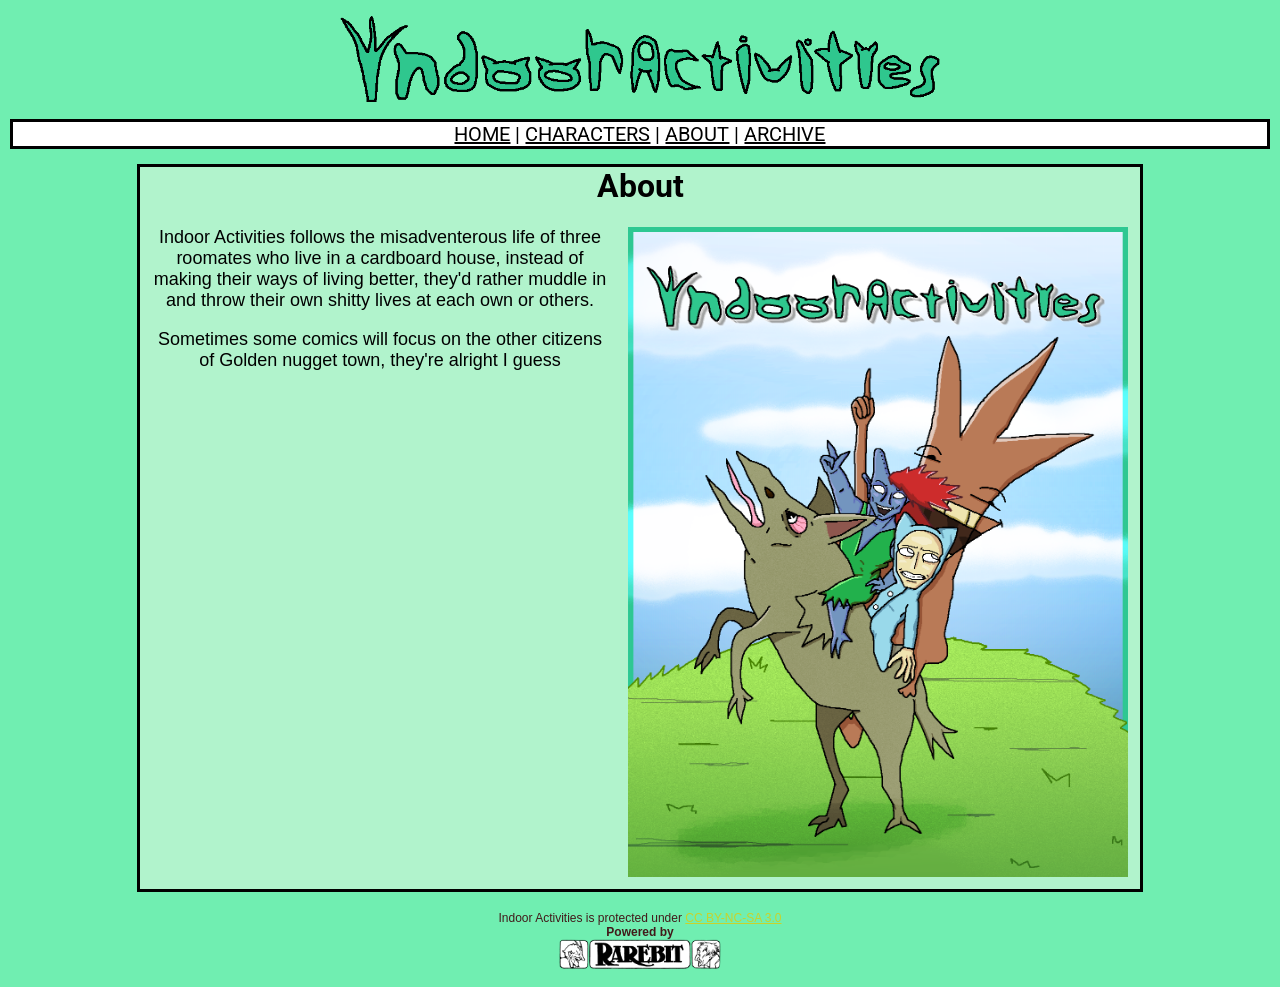
<file: about.html>
<!DOCTYPE html>
<html lang="en">
<head>
    <title>Indoor Activities | About</title>
        <link rel="shortcut icon" type="image/x-icon" href="img/SquabPFP.png">
    <meta charset="UTF-8">
    <meta http-equiv="X-UA-Compatible" content="IE=edge">
    <meta name="viewport" content="width=device-width, initial-scale=1.0">

    <!-- style -->
    <link href="css/style.css" rel="stylesheet" type="text/css" media="all">

    <!-- fonts -->
        <!-- Roboto -->
    <link rel="preconnect" href="https://fonts.googleapis.com">
<link rel="preconnect" href="https://fonts.gstatic.com" crossorigin>
<link href="https://fonts.googleapis.com/css2?family=Roboto:ital,wght@0,100..900;1,100..900&display=swap" rel="stylesheet"> 

<body>
    <!-- header -->
    <div class="writeHeader"></div>

    <div class="subPage clearfix">
        <h1>About</h1>

        <img src="img/placeholder.png"  width="500" height="650" alt="Placeholder" class="clearfix leftPic"/>

        <div id="authorBlurb">
            <p>Indoor Activities follows the misadventerous life of three roomates who live in a cardboard house, instead of making their ways of living better, they'd rather muddle in and throw their own shitty lives at each own or others. </p> 
            <p>Sometimes some comics will focus on the other citizens of Golden nugget town, they're alright I guess</p> 
        </div>
    </div>
    
    <!-- footer -->
    <div class="writeFooter"></div>

<!-- at the end of this page we only call the header and footer scripts, because we don't need use any functions from the other scripts. -->
<script src="js/comic_header.js" defer></script>
<script src="js/comic_footer.js" defer></script>
</body>
</html>
</file>
<file: css/style.css>
/* CSS is how you can add style to your website, such as colors, fonts, and positioning of your
  HTML content. To learn how to do something, just try searching Google for questions like
   "how to change link color." */


body, div, main, section, article {
  box-sizing: border-box; 
}

/* universal background color */
body {
  background-color: #70eeb1; 
}

/* header image */
header img {
  width: 600px;
  max-width: 98%;
}

/* clearfix hack to prevent image overflow. check out the W3Schools page on it. */
.clearfix::after {
  content: "";
  clear: both;
  display: table;
}

/*FONTS*/

/* header font */
#showComic, header, h1, h2, h3, h4, h5 {
 font-family: "Roboto", sans-serif;
  font-optical-sizing: auto;
}

/* body font */
.subPage p, footer, #authorNotes, .archiveTable {
  font-family: 'Open Sans', sans-serif;
  font-size: large;
}

/* STYLING FOR SUBPAGES (about, characters, etc) */

/*general*/

.subPage {
  width: 1000px;
  max-width: 98%;
  background-color: #b1f3cc;
  outline: 3px solid #000000;
  margin: auto;
  margin-bottom: 10px;
  padding: 0px 12px 12px;
}

.subPage:not(.archivePage) {
  text-align: center;
}

/* for pictures displayed to the left */
.leftPic {
  clear: left;
  float:right;
  margin-left:20px;
}

/* for pictures displayed to the left */
.rightPic {
  clear: right;
  float:left;
  margin-left:20px;
}

/* specific to Characters */
.charTable, .charTable td { 
  width: 100%;
}

/* link colors */
a {
      color: #000000;
    }

a:hover {
      color: #DA5437;
    }

/* HEADER */
header #nav {
  background-color: #ffffff;
  outline: 3px solid #000000;
  font-size: 20px;
  width: 98%;
  margin: auto;
}

/* HOMEPAGE */

/* style nav button images */
.comicNav {
  display: flex;
  flex-wrap: nowrap;
  align-items: center;
  justify-content: center;
  padding: 10px 0px;
}
.comicNav img {
  width: 80px;
  max-width: 98%;
  padding-right: 30px;
}

/* style comic page image */
.comicPage img {
  width: 900px;
  max-width: 98%;
}

/* style author notes */
#authorNotes {
  background-color:#ffffff;
  outline: 3px solid #000000;
  margin: auto;
  padding: 3px;
  padding-top: 0px;
  width: 900px;
  max-width: 98%;
}

/* ARCHIVE PAGE */

/* style table in which archive is displayed */
.archiveTable {
  width: 90%;
  border-collapse:collapse;
}

/* style archive table cells */
.archiveTable td {
  padding: 3px;
  vertical-align: center;
  
}

/* style table cell in which page title is displayed */
.archiveCellTitle:not(.leftAlignTableText) {
  max-width: 300px;
  text-align: center;
}

.archiveCellDate {
  text-align: right;
  min-width: 120px;
}

.archiveCellNum {
  text-align: center;
  min-width: 30px;
}

/* style the thumbnails on the archive page */
.archiveCellThumb {
    width: 500px;
    max-width: 60px;
}
.archiveCellThumb img{
    max-width: 100%;
  }

/* for left aligning the text in a table cell */
.leftAlignTableText td {
  text-align: left;
}

/* highlight a table row and make pointer into hand when moused over */
.archiveRow:hover {
  background-color: #DA5437;
  cursor: pointer;
}

/* FOOTER */
footer {
  color: #421a1a;
  margin-top: 12px;
  margin-bottom: 15px;
  float: left;
  width: 100%;
  font-size: 12px;
}

footer p {
  margin: auto;
}

footer a {
  color: #c8d32b
}

footer a:hover {
  color: #868d26
}

/* take away margins from the edges of the screen */
html, body {
  margin: 0;
}
</file>
